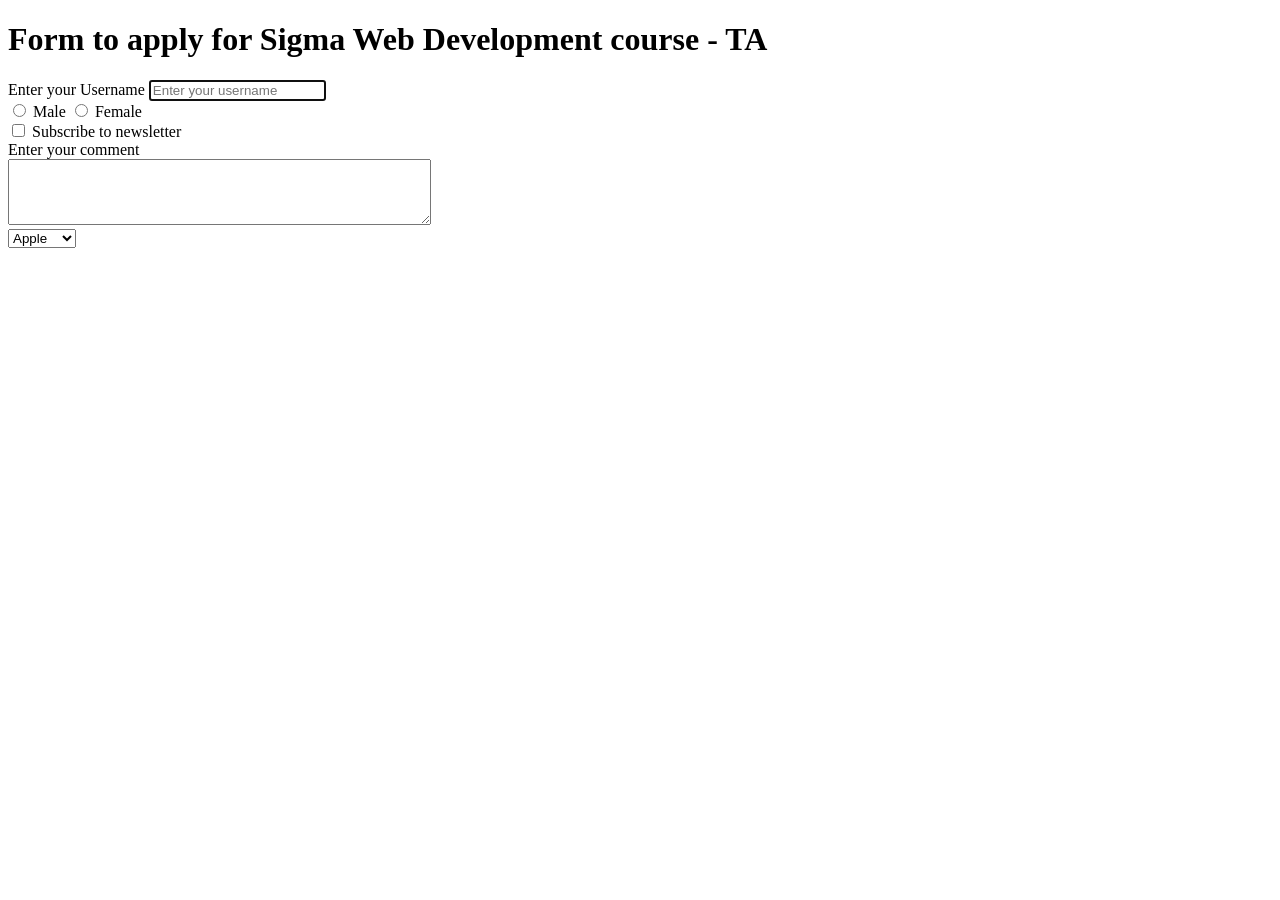
<file: lecc_6/index.html>
<!DOCTYPE html>
<html lang="en">

<head>
    <meta charset="UTF-8">
    <meta name="viewport" content="width=device-width, initial-scale=1.0">
    <title>Forms - Lets learn it</title>
</head>

<body>
    <h1>Form to apply for Sigma Web Development course - TA </h1>
    <form action="post">
        <div>
            <label for="username">Enter your Username</label>
            <input type="text" id="username" name="username" placeholder="Enter your username" autofocus>
        </div>
        <div>
            <input type="radio" id="male" name="gender" value="male">
            <label for="male">Male</label>
            <input type="radio" id="female" name="gender" value="female">
            <label for="female">Female</label>
        </div>

        <div>
            <input type="checkbox" id="subscribe" name="subscribe" value="yes">
            <label for="subscribe">Subscribe to newsletter</label>
        </div>
        <div>
            <label for="comment">Enter your comment</label>
            <br>
            <textarea id="comment" name="comment" rows="4" cols="50"></textarea>
        </div>

        <div>
            <select name="fruits">
                <option value="apple">Apple</option>
                <option value="banana">Banana</option>
                <option value="cherry">Cherry</option>
          </select>
        </div>
    </form>
</body>

</html>
</file>
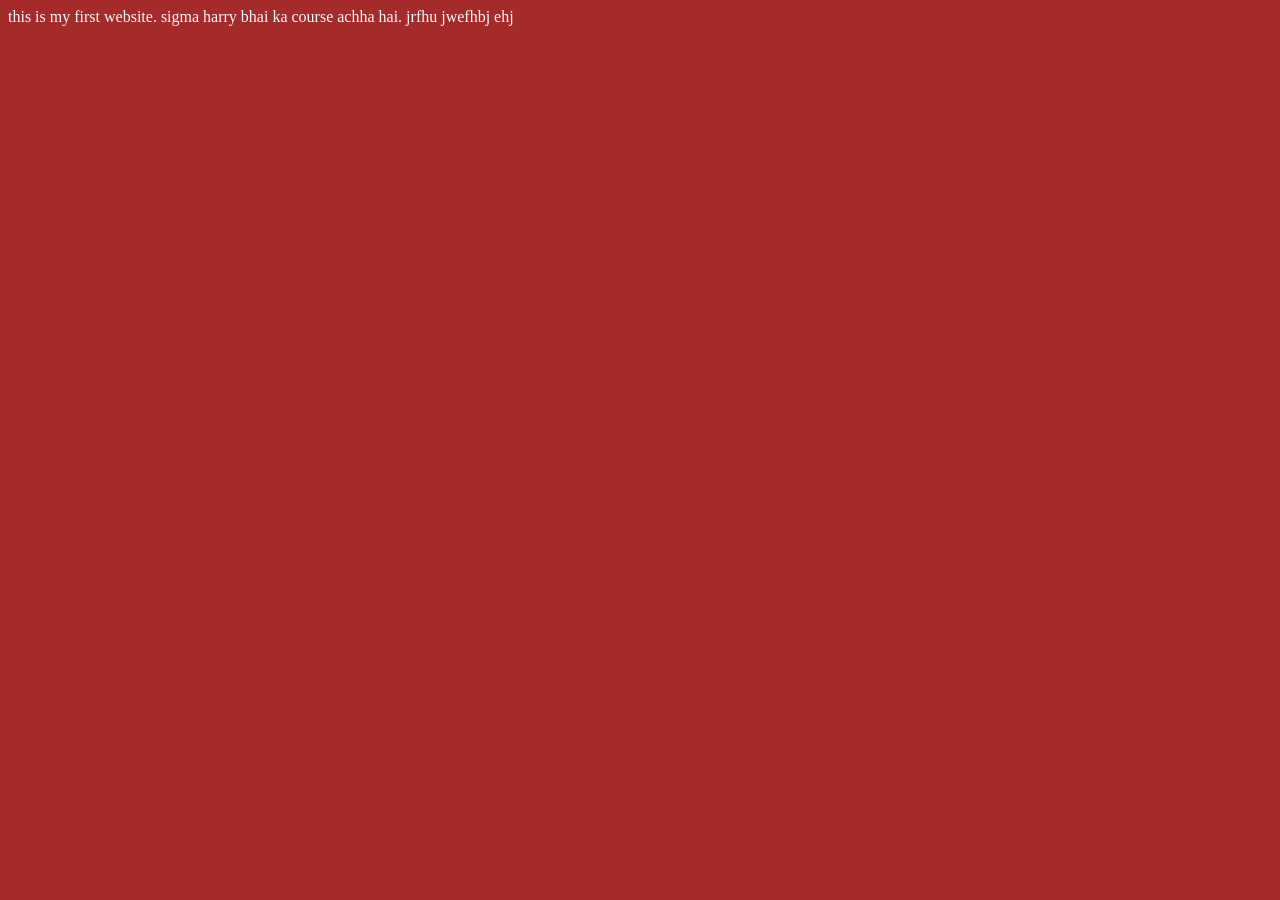
<file: lect_1/index.html>
<!DOCTYPE html>
<html lang="en">
<head>
    <meta charset="UTF-8">
    <meta name="viewport" content="width=device-width, initial-scale=1.0">
    <title>Sigma web development course</title>
    <link rel="stylesheet" href="style.css">
</head>
<body>
    this is my first website. sigma harry bhai ka course achha hai.
    jrfhu jwefhbj ehj 

    <script src="script.js"></script>
</body>
</html>
</file>
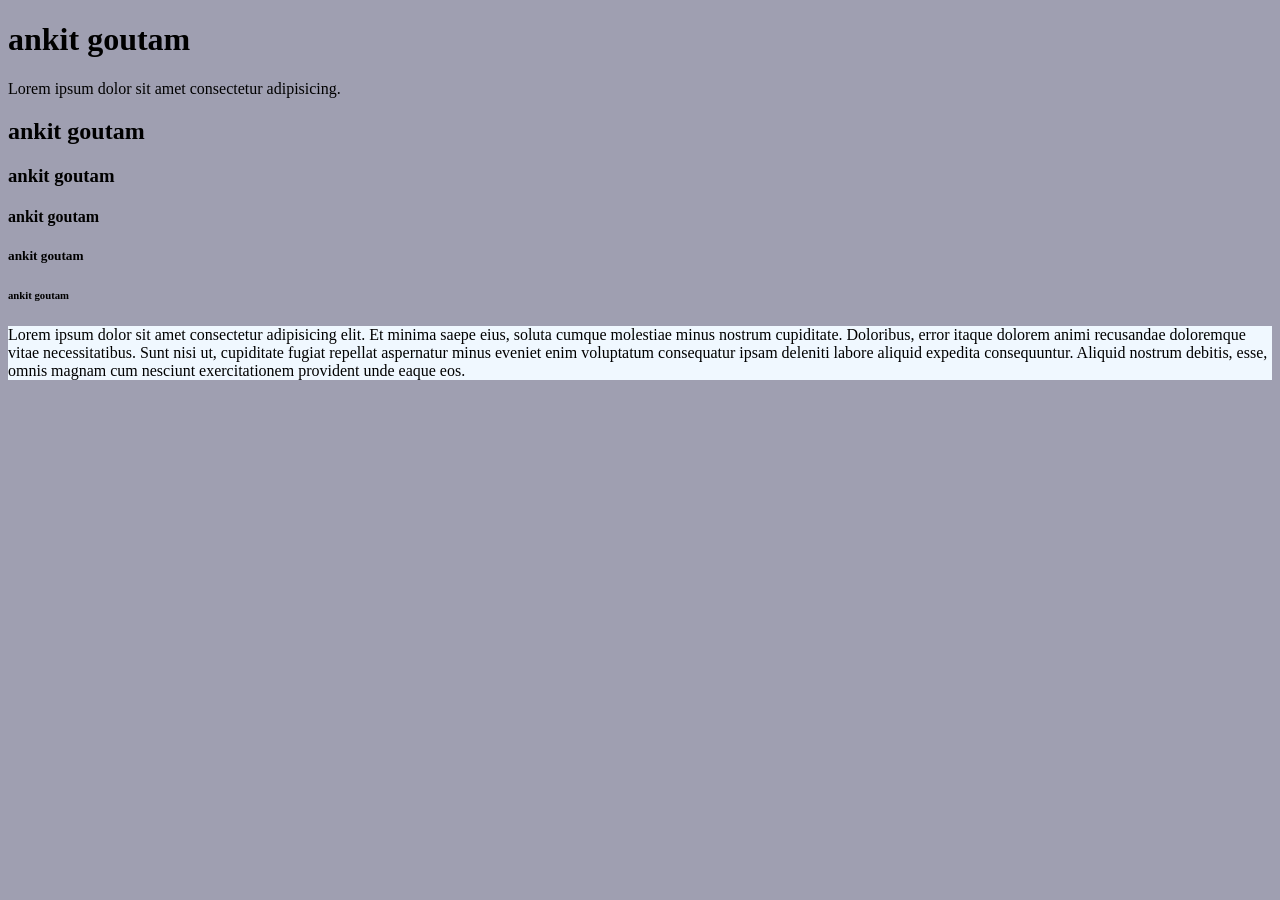
<file: lect_3/index.html>
<!DOCTYPE html>
<html lang="en">
<head>
    <meta charset="UTF-8">
    <meta name="viewport" content="width=device-width, initial-scale=1.0">
    <title>Document</title>
    <link rel="stylesheet" href="style.css">
</head>
<body>
    <h1>ankit goutam</h1>
    <p>Lorem ipsum dolor sit amet consectetur adipisicing.</p>
    <h2>ankit goutam</h2>
    <h3>ankit goutam</h3>
    <h4>ankit goutam</h4>
    <h5>ankit goutam</h5>
    <h6>ankit goutam</h6>
    <p style="background-color: aliceblue;">Lorem ipsum dolor sit amet consectetur adipisicing elit. Et minima saepe eius, soluta cumque molestiae minus nostrum cupiditate. Doloribus, error itaque dolorem animi recusandae doloremque vitae necessitatibus. Sunt nisi ut, cupiditate fugiat repellat aspernatur minus eveniet enim voluptatum consequatur ipsam deleniti labore aliquid expedita consequuntur. Aliquid nostrum debitis, esse, omnis magnam cum nesciunt exercitationem provident unde eaque eos.</p>
</body>
</html>
</file>
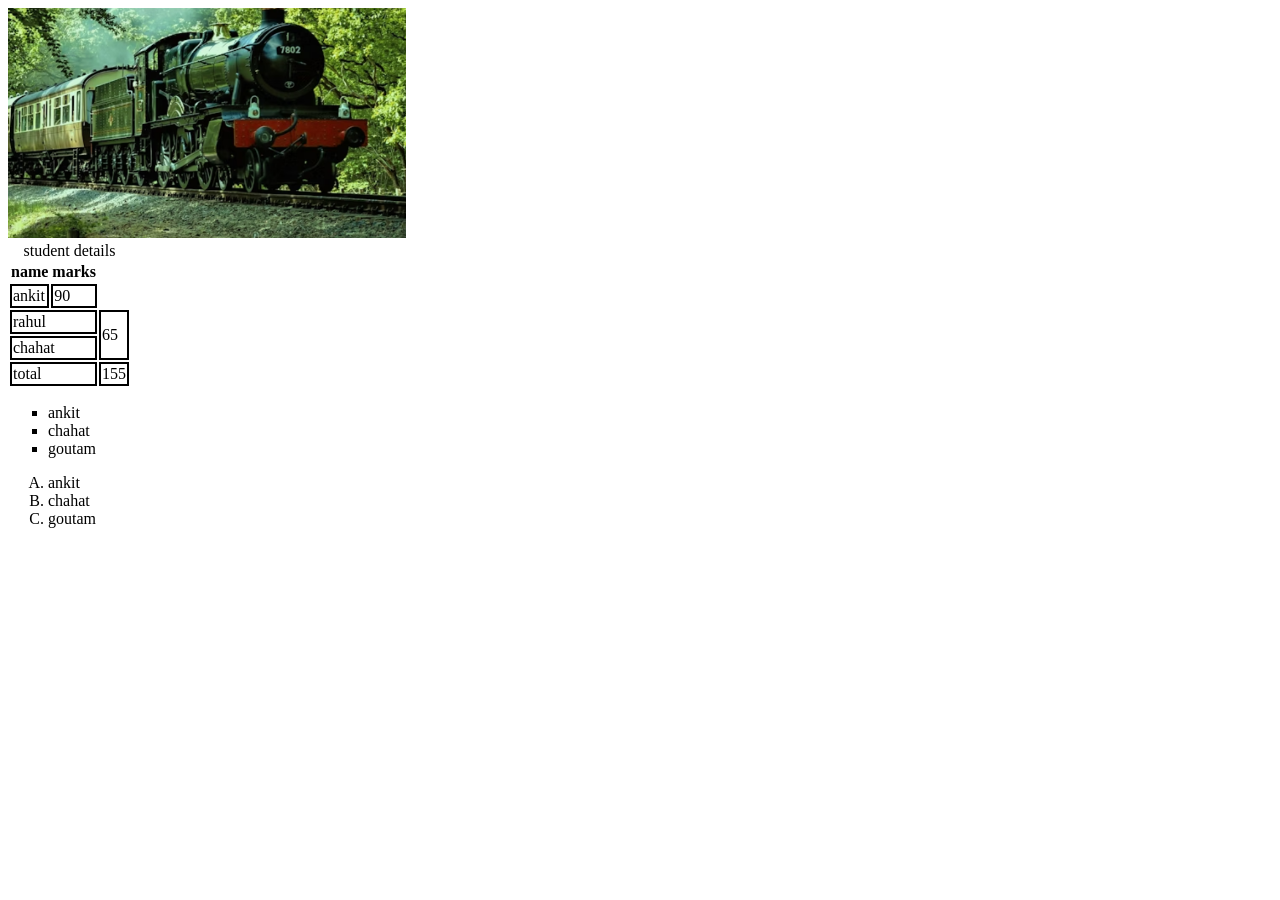
<file: lect_4/index.html>
<!DOCTYPE html>
<html lang="en">
<head>
    <meta charset="UTF-8">
    <meta name="viewport" content="width=device-width, initial-scale=1.0">
    <title>Images</title>
    <link rel="stylesheet" href="style.css">
</head>
<body>
    <img height="230" src="images.png" alt="train image">
    <br>
    <table>
        <caption>student details</caption>
        <thead>
        <tr>
            <th>name</th>
            <th>marks</th>
           
        </thead>
        <tbody>  

        </tr>
        <tr>
            <td>ankit</td>
            <td>90</td>
            
        </tr>
        <tr>
            <td colspan="2">rahul</td>
            <td rowspan="2">65</td>
         
        </tr>
        <tr>
            <td colspan="2">chahat</td>
        </tr>
        </tbody>  
        <tfoot>
        <tr>
            <td colspan="2">total</td>
            <td rowspan="2">155</td>
        </tr>
        </tfoot>
    </table>
    <ul type="square">
        <li>ankit</li>
        <li>chahat</li>
        <li>goutam</li>
    </ul>
    <ol type="A">
        <li>ankit</li>
        <li>chahat</li>
        <li>goutam</li>
    </ol>
</body>
</html>
</file>
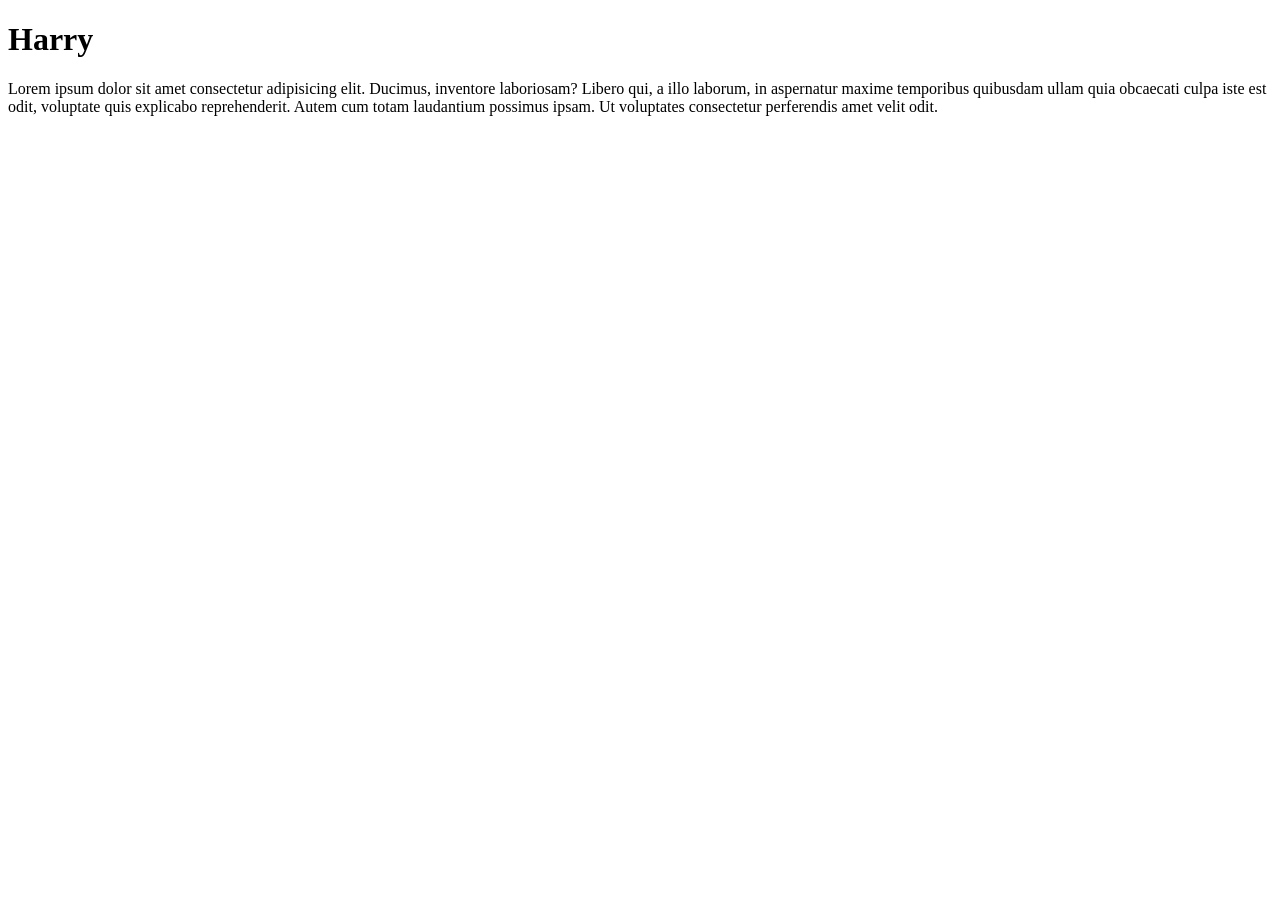
<file: lect_5/index.html>
<!DOCTYPE html>
<html lang="en">
<head>
    <meta charset="UTF-8">
    <meta name="viewport" content="width=device-width, initial-scale=1.0">
    <meta name="description" content="This is a page which contains description about harry - the sigma"> 
    <title>About Harry - CodeWithHarry</title>
</head>
<body>
    <h1>Harry</h1>
    <p>Lorem ipsum dolor sit amet consectetur adipisicing elit. Ducimus, inventore laboriosam? Libero qui, a illo laborum, in aspernatur maxime temporibus quibusdam ullam quia obcaecati culpa iste est odit, voluptate quis explicabo reprehenderit. Autem cum totam laudantium possimus ipsam. Ut voluptates consectetur perferendis amet velit odit.</p>
</body>
</html>
</file>
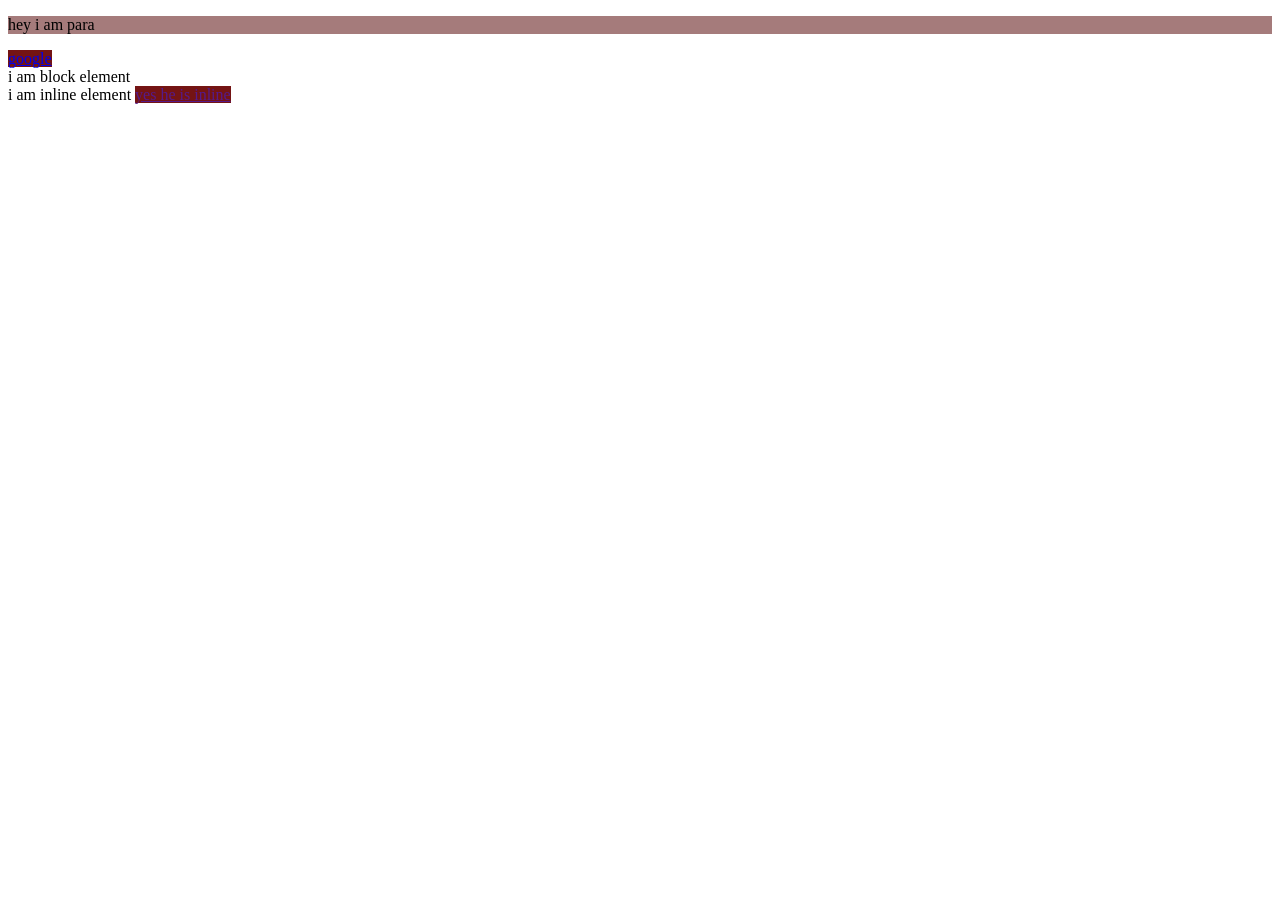
<file: lect_7/index.html>
<!DOCTYPE html>
<html lang="en">
<head>
    <meta charset="UTF-8">
    <meta name="viewport" content="width=device-width, initial-scale=1.0">
    <title>Inine & Block element</title>
    <link rel="stylesheet" href="style.css">
</head>
<body>
    <p>hey i am para</p>
    <a href="http://www.google.com">google</a>
    <div>i am block element</div>
    <span>i am inline element</span>
    <a href="">yes he is inline</a>
</body>
</html>
</file>
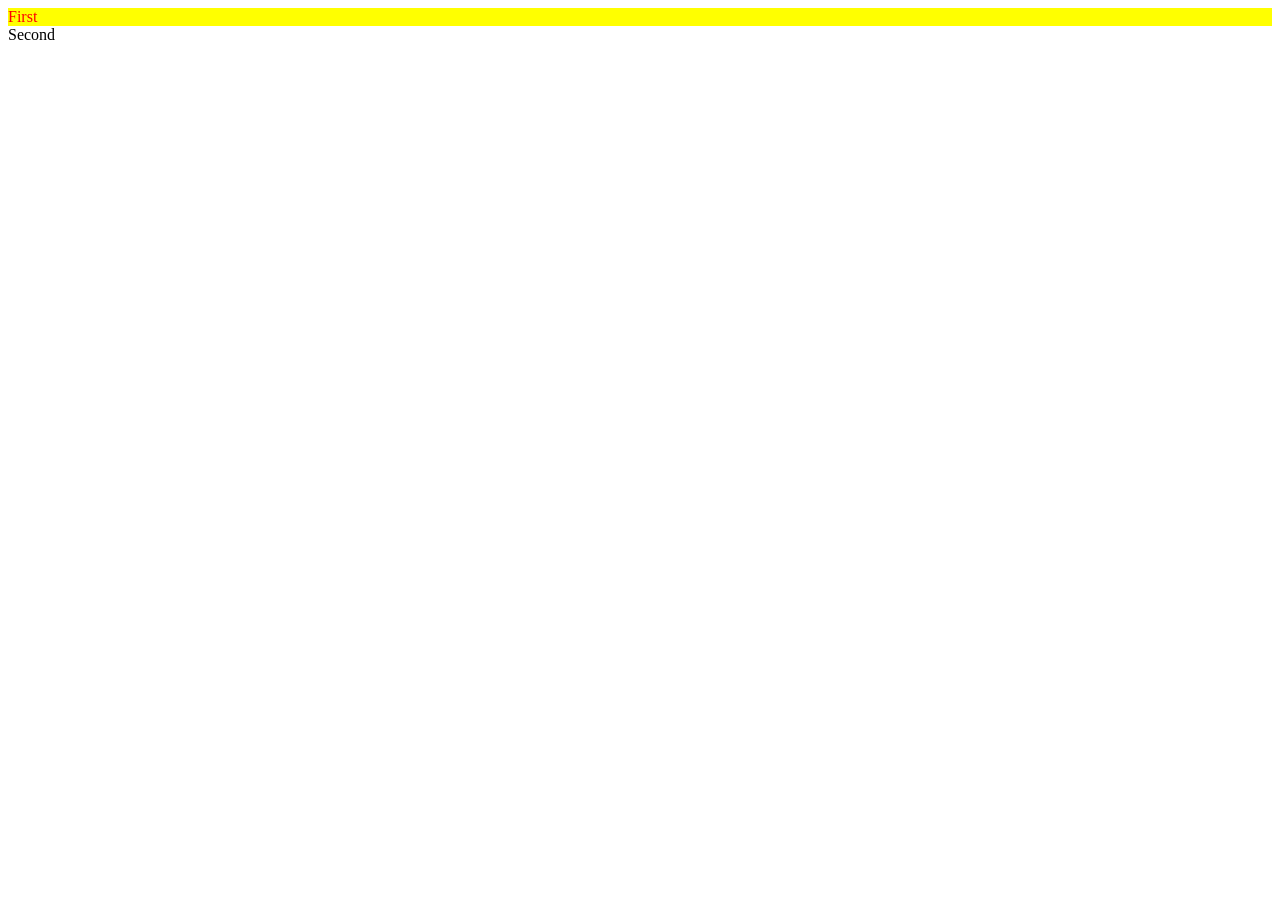
<file: lect_8/index.html>
<!DOCTYPE html>
<html lang="en">
<head>
    <meta charset="UTF-8">
    <meta name="viewport" content="width=device-width, initial-scale=1.0">
    <title>Id and Class</title>
    <link rel="stylesheet" href="style.css">
</head>
<body>
     <div id="firstdiv" class="red bg-yellow">First</div>
    <div id="seconddiv">Second</div>
    <span class="red"></span>
</body>
</html>
</file>
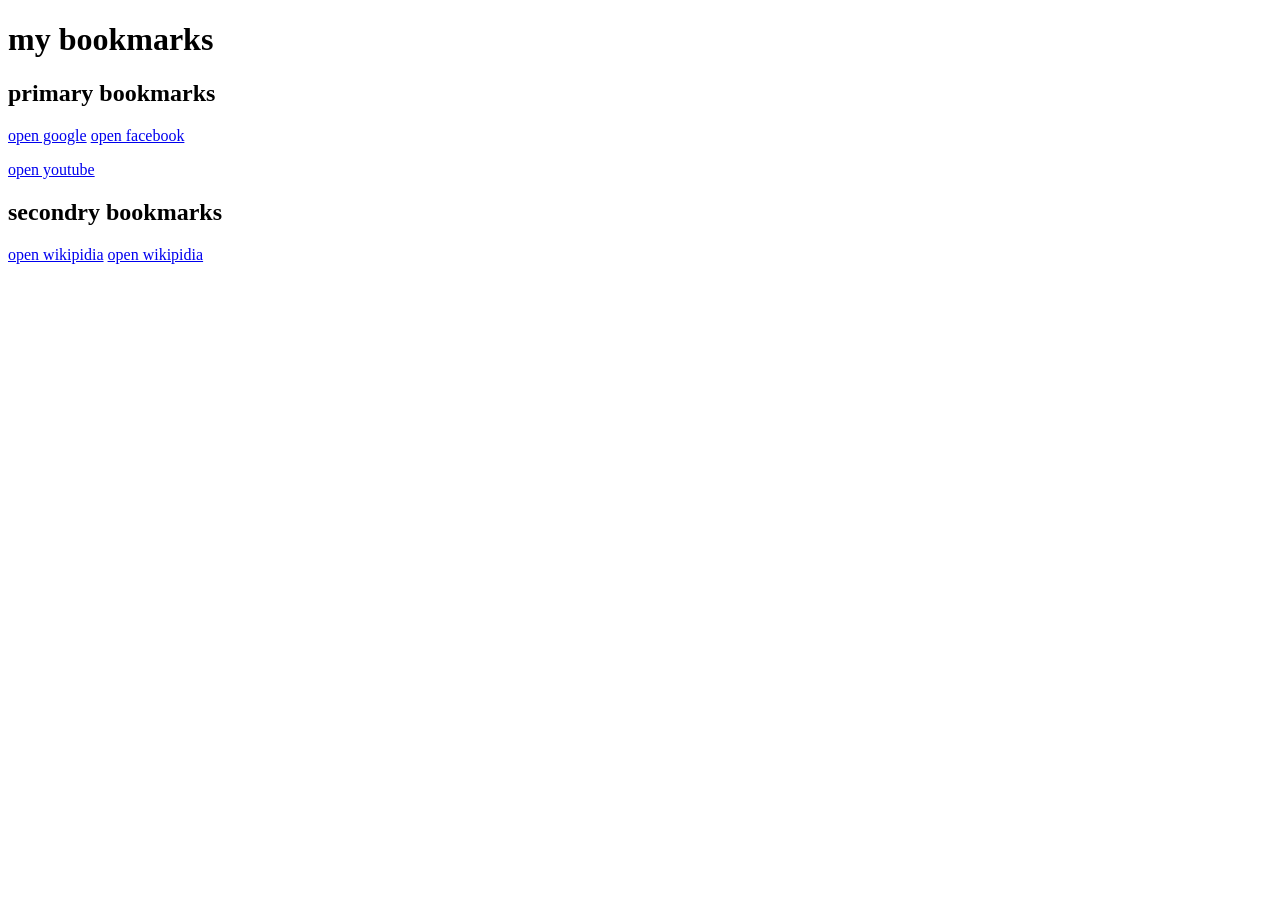
<file: lect_3/bookmark.html>
<!DOCTYPE html>
<html lang="en">
<head>
    <meta charset="UTF-8">
    <meta name="viewport" content="width=device-width, initial-scale=1.0">
    <title>my-Bookmark</title>
</head>
<body>
        <h1>my bookmarks</h1>
    <h2>primary bookmarks</h2>
    <a target="_blank" href="https://www.google.com">open google</a>
    <a target="_blank" href="https://www.facebook.com">open facebook</a>
    <p>
    <a target="_blank" href="https://www.youtue.com">open youtube</a>
    </p>
    <h2>secondry bookmarks</h2>
    <a target="_blank" href="https://www.wikipidia.com">open wikipidia</a>
    <a href="http://www.wikipidia.com">open wikipidia</a>
    
</body>
</html>
</file>
<file: lect_1/style.css>
body{
    background-color: brown;
    color: aliceblue;
}
</file>
<file: lect_3/style.css>
body{
    background-color: rgb(159, 159, 177);
}
</file>
<file: lect_4/style.css>
td{
    border: 2px solid black;
}
</file>
<file: lect_7/style.css>
p{
  background-color: rgb(165, 123, 123);
}
a{
    background-color: rgb(116, 20, 20);
}
</file>
<file: lect_8/style.css>
.red{
 color: red;
}

.bg-yellow{
    background-color: yellow;
}

 #firstdiv{
    /* background-color: red;  */
}
</file>
